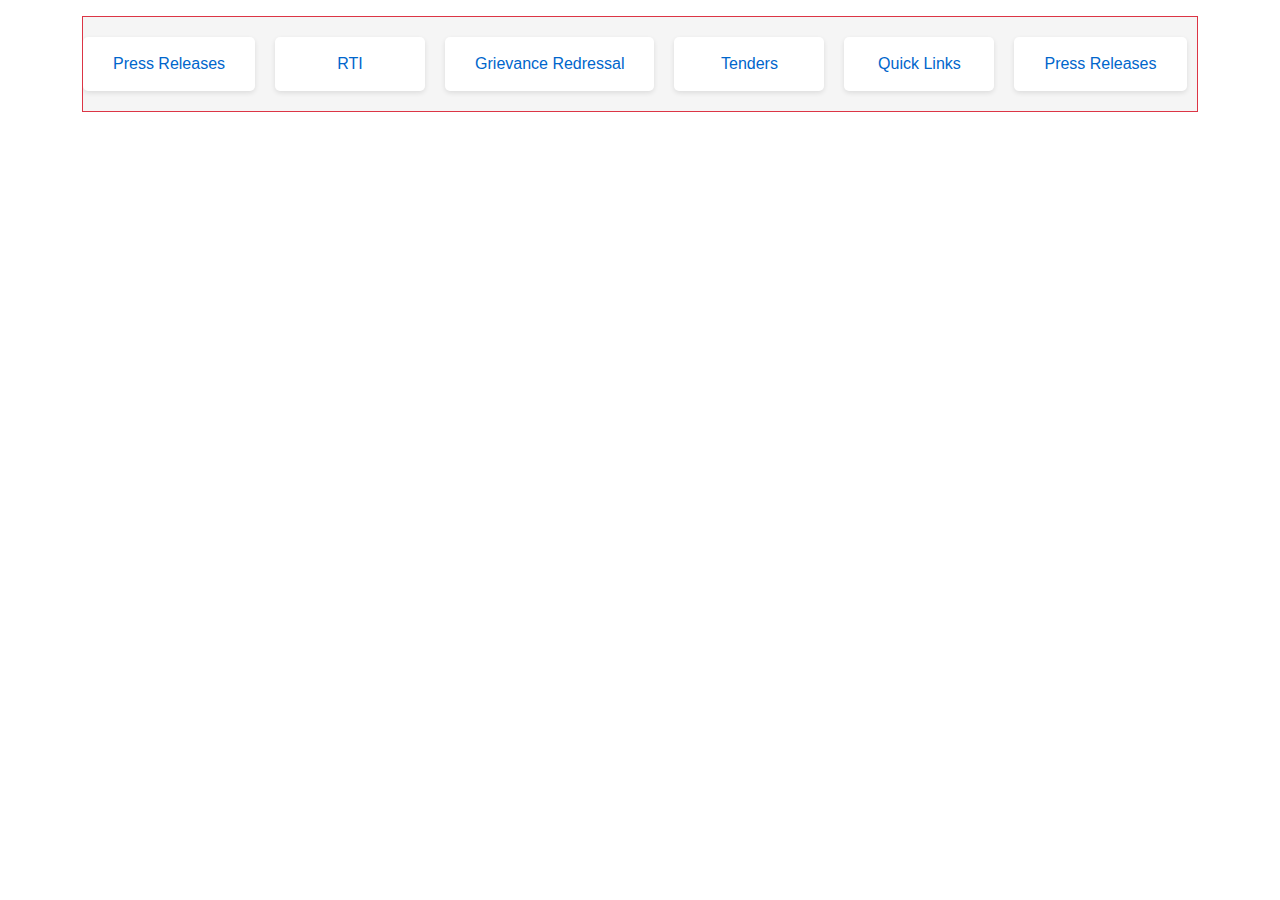
<file: demo.html>
<!DOCTYPE html>
<html lang="en">
<head>
    <meta charset="UTF-8">
    <meta name="viewport" content="width=device-width, initial-scale=1.0">
    <title>Scrolling Navigation</title>
    <link href="https://cdn.jsdelivr.net/npm/bootstrap@5.3.0/dist/css/bootstrap.min.css" rel="stylesheet">
    <style>
        .scroll-container {
            overflow: hidden;
            background: #f5f5f5;
            padding: 20px 0;
            position: relative;
            width: 100%;
        }

        .scroll-content {
            display: flex;
            gap: 20px;
            white-space: nowrap;
            padding: 0;
            width: max-content;
            transform: translateX(0);
            transition: transform 1s ease-in-out;
        }

        .nav-item {
            background: white;
            padding: 15px 30px;
            border-radius: 5px;
            box-shadow: 0 2px 5px rgba(0, 0, 0, 0.1);
            text-decoration: none;
            color: #0066cc;
            font-family: Arial, sans-serif;
            min-width: 150px;
            text-align: center;
            flex-shrink: 0;
        }

        .nav-item:hover {
            transform: translateY(-3px);
            box-shadow: 0 4px 8px rgba(0, 0, 0, 0.15);
        }

        @media (max-width: 768px) {
            .nav-item {
                min-width: 120px;
                padding: 12px 20px;
            }
            .scroll-content {
                gap: 15px;
            }
        }
    </style>
</head>
<body>
    <section class="container py-3">
        <div class="scroll-container border border-danger">
            <div class="scroll-content" id="scroll-content">
                <a href="#" class="nav-item">Press Releases</a>
                <a href="#" class="nav-item">RTI</a>
                <a href="#" class="nav-item">Grievance Redressal</a>
                <a href="#" class="nav-item">Tenders</a>
                <a href="#" class="nav-item">Quick Links</a>
                <a href="#" class="nav-item">Press Releases</a>
                <a href="#" class="nav-item">RTI</a>
                <a href="#" class="nav-item">Grievance Redressal</a>
                <a href="#" class="nav-item">Tenders</a>
                <a href="#" class="nav-item">Quick Links</a>
            </div>
        </div>
    </section>
    <script src="https://cdn.jsdelivr.net/npm/bootstrap@5.3.0/dist/js/bootstrap.bundle.min.js"></script>
    <script>
        document.addEventListener("DOMContentLoaded", function () {
            const scrollContainer = document.getElementById("scroll-content");
            const items = document.querySelectorAll(".nav-item");
            let index = 0;

            function scrollStep() {
                let itemWidth = items[0].offsetWidth + 20;
                index++;
                if (index >= items.length) {
                    index = 0;
                    scrollContainer.style.transition = "none";
                    scrollContainer.style.transform = "translateX(0)";
                    setTimeout(() => {
                        scrollContainer.style.transition = "transform 1s ease-in-out";
                        scrollStep();
                    }, 1000);
                } else {
                    scrollContainer.style.transform = `translateX(-${itemWidth * index}px)`;
                    setTimeout(scrollStep, 2000);
                }
            }
            setTimeout(scrollStep, 2000);
        });
    </script>
</body>
</html>
</file>
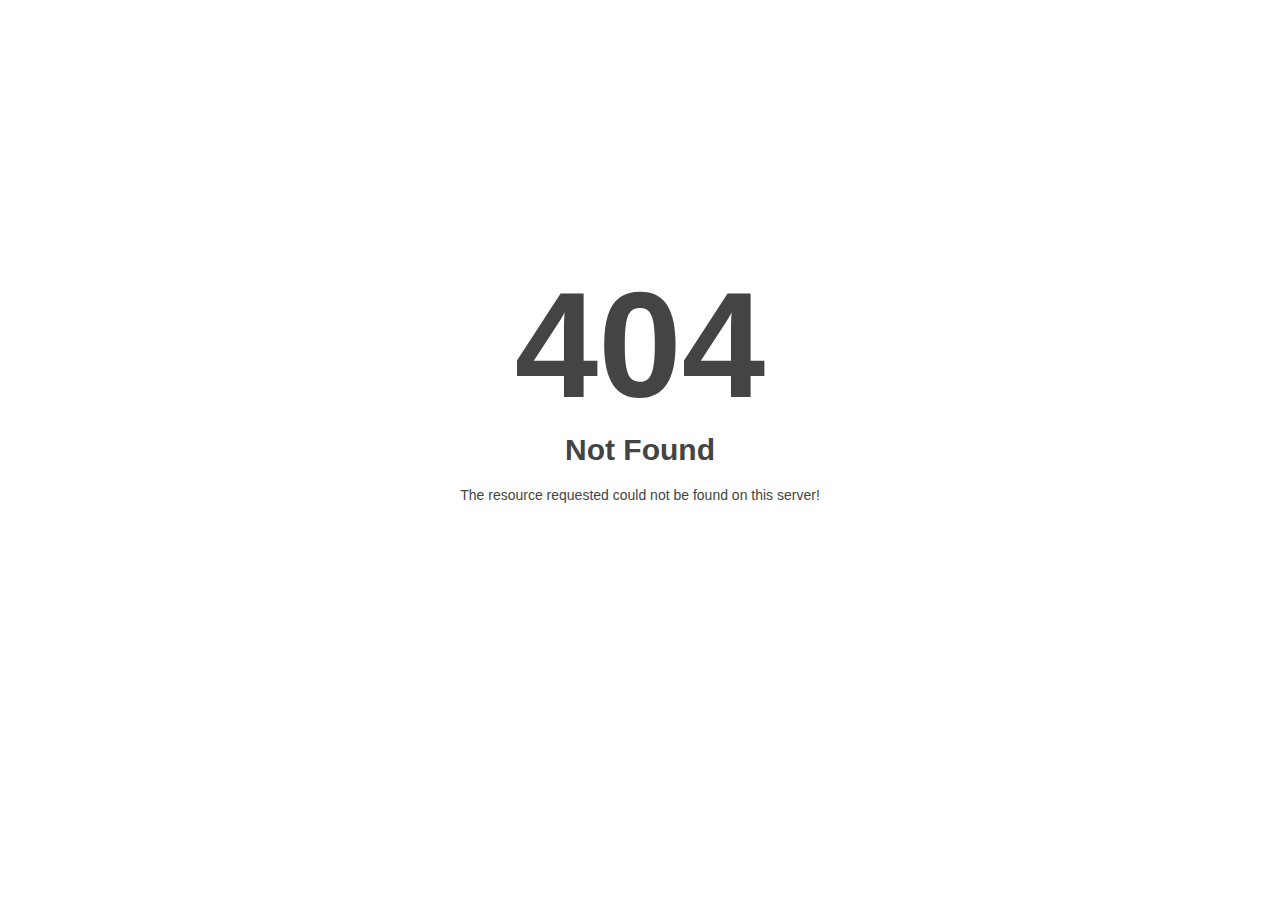
<file: images/pattern-bg-2.html>
<!DOCTYPE html>
<html style="height:100%">
<head>
<meta name="viewport" content="width=device-width, initial-scale=1, shrink-to-fit=no" />
<title> 404 Not Found
</title><style>@media (prefers-color-scheme:dark){body{background-color:#000!important}}</style></head>
<body style="color: #444; margin:0;font: normal 14px/20px Arial, Helvetica, sans-serif; height:100%; background-color: #fff;">
<div style="height:auto; min-height:100%; ">     <div style="text-align: center; width:800px; margin-left: -400px; position:absolute; top: 30%; left:50%;">
        <h1 style="margin:0; font-size:150px; line-height:150px; font-weight:bold;">404</h1>
<h2 style="margin-top:20px;font-size: 30px;">Not Found
</h2>
<p>The resource requested could not be found on this server!</p>
</div></div></body></html>
</file>
